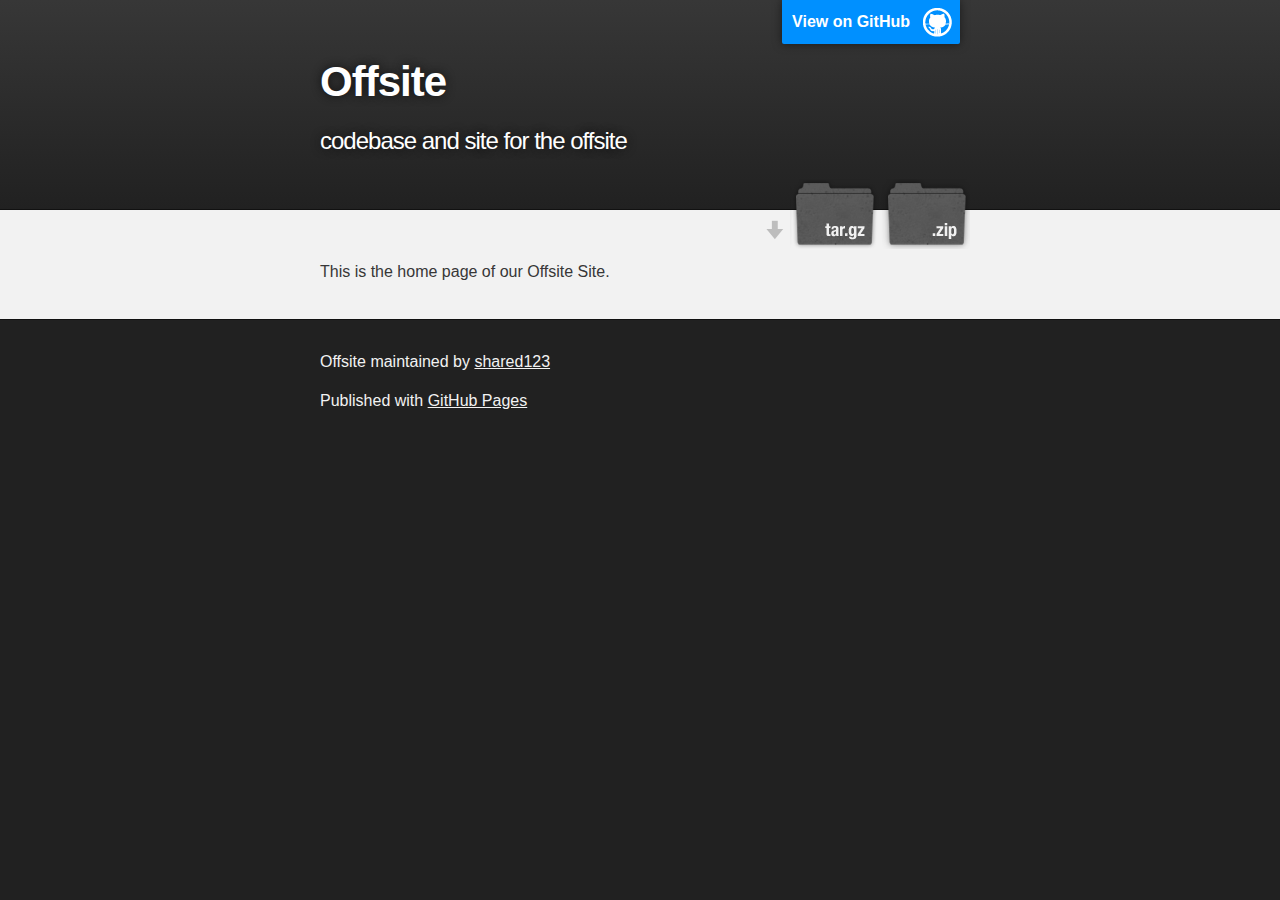
<file: Code/offsite-gh-pages/offsite-gh-pages/index.html>
<!DOCTYPE html>
<html>

  <head>
    <meta charset='utf-8' />
    <meta http-equiv="X-UA-Compatible" content="chrome=1" />
    <meta name="description" content="Offsite : codebase and site for the offsite" />

    <link rel="stylesheet" type="text/css" media="screen" href="stylesheets/stylesheet.css">

    <title>Offsite</title>
  </head>

  <body>

    <!-- HEADER -->
    <div id="header_wrap" class="outer">
        <header class="inner">
          <a id="forkme_banner" href="https://github.com/shared123/offsite">View on GitHub</a>

          <h1 id="project_title">Offsite</h1>
          <h2 id="project_tagline">codebase and site for the offsite</h2>

            <section id="downloads">
              <a class="zip_download_link" href="https://github.com/shared123/offsite/zipball/master">Download this project as a .zip file</a>
              <a class="tar_download_link" href="https://github.com/shared123/offsite/tarball/master">Download this project as a tar.gz file</a>
            </section>
        </header>
    </div>

    <!-- MAIN CONTENT -->
    <div id="main_content_wrap" class="outer">
      <section id="main_content" class="inner">
        <p>This is the home page of our Offsite Site.</p>
      </section>
    </div>

    <!-- FOOTER  -->
    <div id="footer_wrap" class="outer">
      <footer class="inner">
        <p class="copyright">Offsite maintained by <a href="https://github.com/shared123">shared123</a></p>
        <p>Published with <a href="http://pages.github.com">GitHub Pages</a></p>
      </footer>
    </div>

    

  </body>
</html>
</file>
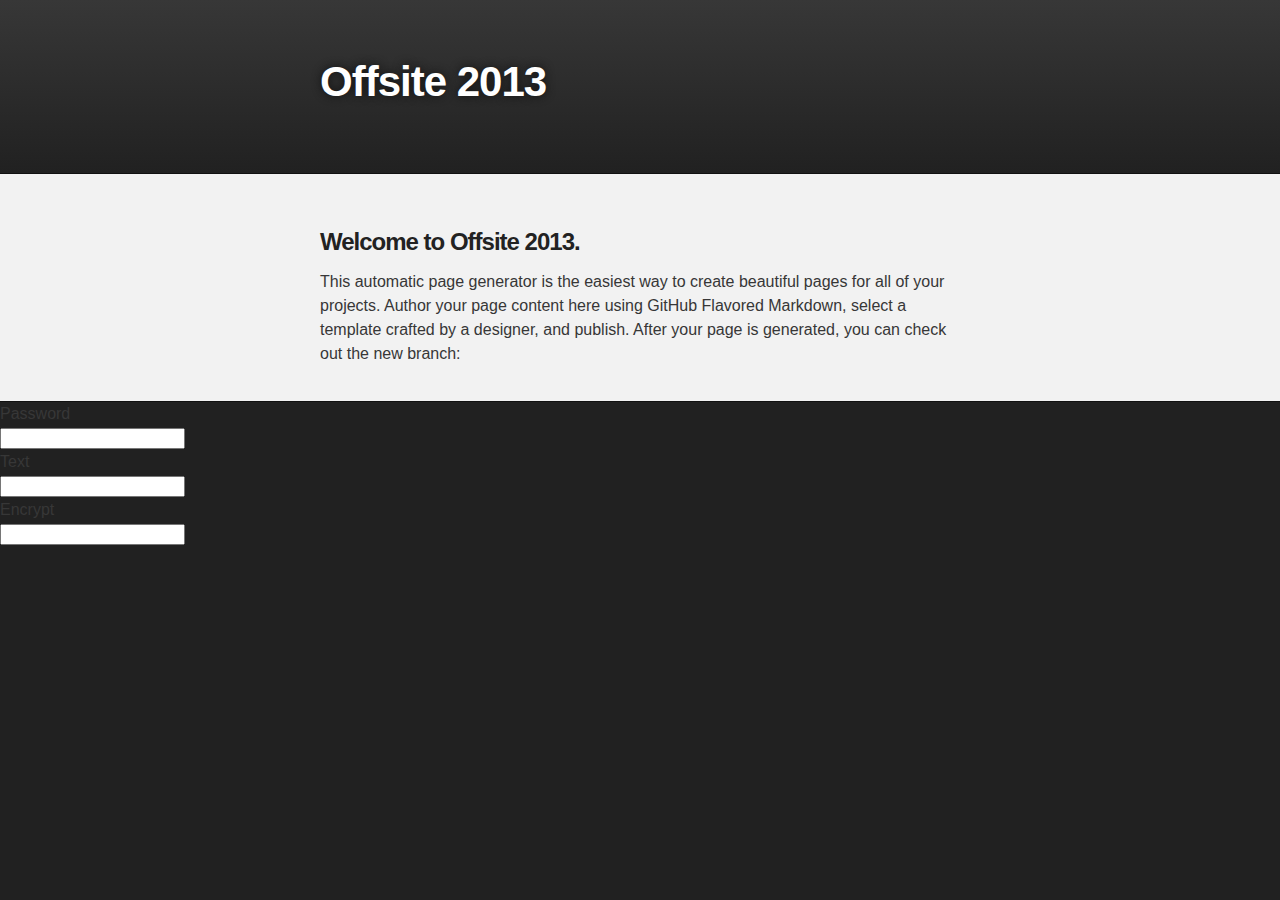
<file: Code/offsite-gh-pages/offsite-gh-pages/offsite.html>
<!DOCTYPE html>
<html manifest="site.appcache">

<head>
    <meta charset='utf-8' />
    <meta http-equiv="X-UA-Compatible" content="chrome=1" />
    <meta name="description" content="Offsite 2013 : " />

    <!-- <link rel="stylesheet" type="text/css" media="screen" href="stylesheets/stylesheet.css"> -->
    <style>
        /*******************************************************************************
        Slate Theme for GitHub Pages
        by Jason Costello, @jsncostello
        *******************************************************************************/

        /*@import url(pygment_trac.css);*/

        /*******************************************************************************
        MeyerWeb Reset
        *******************************************************************************/

        html, body, div, span, applet, object, iframe,
        h1, h2, h3, h4, h5, h6, p, blockquote, pre,
        a, abbr, acronym, address, big, cite, code,
        del, dfn, em, img, ins, kbd, q, s, samp,
        small, strike, strong, sub, sup, tt, var,
        b, u, i, center,
        dl, dt, dd, ol, ul, li,
        fieldset, form, label, legend,
        table, caption, tbody, tfoot, thead, tr, th, td,
        article, aside, canvas, details, embed,
        figure, figcaption, footer, header, hgroup,
        menu, nav, output, ruby, section, summary,
        time, mark, audio, video
        {
            margin: 0;
            padding: 0;
            border: 0;
            font: inherit;
            vertical-align: baseline;
        }

        /* HTML5 display-role reset for older browsers */
        article, aside, details, figcaption, figure,
        footer, header, hgroup, menu, nav, section
        {
            display: block;
        }

        ol, ul
        {
            list-style: none;
        }

        table
        {
            border-collapse: collapse;
            border-spacing: 0;
        }

        /*******************************************************************************
        Theme Styles
        *******************************************************************************/

        body
        {
            box-sizing: border-box;
            color: #373737;
            background: #212121;
            font-size: 16px;
            font-family: 'Myriad Pro', Calibri, Helvetica, Arial, sans-serif;
            line-height: 1.5;
            -webkit-font-smoothing: antialiased;
        }

        h1, h2, h3, h4, h5, h6
        {
            margin: 10px 0;
            font-weight: 700;
            color: #222222;
            font-family: 'Lucida Grande', 'Calibri', Helvetica, Arial, sans-serif;
            letter-spacing: -1px;
        }

        h1
        {
            font-size: 36px;
            font-weight: 700;
        }

        h2
        {
            padding-bottom: 10px;
            font-size: 32px;
            background: url('../images/bg_hr.png') repeat-x bottom;
        }

        h3
        {
            font-size: 24px;
        }

        h4
        {
            font-size: 21px;
        }

        h5
        {
            font-size: 18px;
        }

        h6
        {
            font-size: 16px;
        }

        p
        {
            margin: 10px 0 15px 0;
        }

        footer p
        {
            color: #f2f2f2;
        }

        a
        {
            text-decoration: none;
            color: #007edf;
            text-shadow: none;
            transition: color 0.5s ease;
            transition: text-shadow 0.5s ease;
            -webkit-transition: color 0.5s ease;
            -webkit-transition: text-shadow 0.5s ease;
            -moz-transition: color 0.5s ease;
            -moz-transition: text-shadow 0.5s ease;
            -o-transition: color 0.5s ease;
            -o-transition: text-shadow 0.5s ease;
            -ms-transition: color 0.5s ease;
            -ms-transition: text-shadow 0.5s ease;
        }

            a:hover, a:focus
            {
                text-decoration: underline;
            }

        footer a
        {
            color: #F2F2F2;
            text-decoration: underline;
        }

        em
        {
            font-style: italic;
        }

        strong
        {
            font-weight: bold;
        }

        img
        {
            position: relative;
            margin: 0 auto;
            max-width: 739px;
            padding: 5px;
            margin: 10px 0 10px 0;
            border: 1px solid #ebebeb;
            box-shadow: 0 0 5px #ebebeb;
            -webkit-box-shadow: 0 0 5px #ebebeb;
            -moz-box-shadow: 0 0 5px #ebebeb;
            -o-box-shadow: 0 0 5px #ebebeb;
            -ms-box-shadow: 0 0 5px #ebebeb;
        }

        p img
        {
            display: inline;
            margin: 0;
            padding: 0;
            vertical-align: middle;
            text-align: center;
            border: none;
        }

        pre, code
        {
            width: 100%;
            color: #222;
            background-color: #fff;
            font-family: Monaco, "Bitstream Vera Sans Mono", "Lucida Console", Terminal, monospace;
            font-size: 14px;
            border-radius: 2px;
            -moz-border-radius: 2px;
            -webkit-border-radius: 2px;
        }

        pre
        {
            width: 100%;
            padding: 10px;
            box-shadow: 0 0 10px rgba(0,0,0,.1);
            overflow: auto;
        }

        code
        {
            padding: 3px;
            margin: 0 3px;
            box-shadow: 0 0 10px rgba(0,0,0,.1);
        }

        pre code
        {
            display: block;
            box-shadow: none;
        }

        blockquote
        {
            color: #666;
            margin-bottom: 20px;
            padding: 0 0 0 20px;
            border-left: 3px solid #bbb;
        }


        ul, ol, dl
        {
            margin-bottom: 15px;
        }

        ul
        {
            list-style: inside;
            padding-left: 20px;
        }

        ol
        {
            list-style: decimal inside;
            padding-left: 20px;
        }

        dl dt
        {
            font-weight: bold;
        }

        dl dd
        {
            padding-left: 20px;
            font-style: italic;
        }

        dl p
        {
            padding-left: 20px;
            font-style: italic;
        }

        hr
        {
            height: 1px;
            margin-bottom: 5px;
            border: none;
            background: url('../images/bg_hr.png') repeat-x center;
        }

        table
        {
            border: 1px solid #373737;
            margin-bottom: 20px;
            text-align: left;
        }

        th
        {
            font-family: 'Lucida Grande', 'Helvetica Neue', Helvetica, Arial, sans-serif;
            padding: 10px;
            background: #373737;
            color: #fff;
        }

        td
        {
            padding: 10px;
            border: 1px solid #373737;
        }

        form
        {
            background: #f2f2f2;
            padding: 20px;
        }

        /*******************************************************************************
        Full-Width Styles
        *******************************************************************************/

        .outer
        {
            width: 100%;
        }

        .inner
        {
            position: relative;
            max-width: 640px;
            padding: 20px 10px;
            margin: 0 auto;
        }

        #forkme_banner
        {
            display: block;
            position: absolute;
            top: 0;
            right: 10px;
            z-index: 10;
            padding: 10px 50px 10px 10px;
            color: #fff;
            background: url('../images/blacktocat.png') #0090ff no-repeat 95% 50%;
            font-weight: 700;
            box-shadow: 0 0 10px rgba(0,0,0,.5);
            border-bottom-left-radius: 2px;
            border-bottom-right-radius: 2px;
        }

        #header_wrap
        {
            background: #212121;
            background: -moz-linear-gradient(top, #373737, #212121);
            background: -webkit-linear-gradient(top, #373737, #212121);
            background: -ms-linear-gradient(top, #373737, #212121);
            background: -o-linear-gradient(top, #373737, #212121);
            background: linear-gradient(top, #373737, #212121);
        }

            #header_wrap .inner
            {
                padding: 50px 10px 30px 10px;
            }

        #project_title
        {
            margin: 0;
            color: #fff;
            font-size: 42px;
            font-weight: 700;
            text-shadow: #111 0px 0px 10px;
        }

        #project_tagline
        {
            color: #fff;
            font-size: 24px;
            font-weight: 300;
            background: none;
            text-shadow: #111 0px 0px 10px;
        }

        #downloads
        {
            position: absolute;
            width: 210px;
            z-index: 10;
            bottom: -40px;
            right: 0;
            height: 70px;
            background: url('../images/icon_download.png') no-repeat 0% 90%;
        }

        .zip_download_link
        {
            display: block;
            float: right;
            width: 90px;
            height: 70px;
            text-indent: -5000px;
            overflow: hidden;
            background: url(../images/sprite_download.png) no-repeat bottom left;
        }

        .tar_download_link
        {
            display: block;
            float: right;
            width: 90px;
            height: 70px;
            text-indent: -5000px;
            overflow: hidden;
            background: url(../images/sprite_download.png) no-repeat bottom right;
            margin-left: 10px;
        }

        .zip_download_link:hover
        {
            background: url(../images/sprite_download.png) no-repeat top left;
        }

        .tar_download_link:hover
        {
            background: url(../images/sprite_download.png) no-repeat top right;
        }

        #main_content_wrap
        {
            background: #f2f2f2;
            border-top: 1px solid #111;
            border-bottom: 1px solid #111;
        }

        #main_content
        {
            padding-top: 40px;
        }

        #footer_wrap
        {
            background: #212121;
        }



        /*******************************************************************************
        Small Device Styles
        *******************************************************************************/

        @media screen and (max-width: 480px)
        {
            body
            {
                font-size: 14px;
            }

            #downloads
            {
                display: none;
            }

            .inner
            {
                min-width: 320px;
                max-width: 480px;
            }

            #project_title
            {
                font-size: 32px;
            }

            h1
            {
                font-size: 28px;
            }

            h2
            {
                font-size: 24px;
            }

            h3
            {
                font-size: 21px;
            }

            h4
            {
                font-size: 18px;
            }

            h5
            {
                font-size: 14px;
            }

            h6
            {
                font-size: 12px;
            }

            code, pre
            {
                min-width: 320px;
                max-width: 480px;
                font-size: 11px;
            }
        }
    </style>

    <script src="javascripts/offsite.js"></script>
    <script src="javascripts/main.js"></script>
    <title>Offsite 2013</title>
</head>

<body>

    <!-- HEADER -->
    <div id="header_wrap" class="outer">
        <header class="inner">
            <!-- <a id="forkme_banner" href="https://github.com/josephaanthony">View on GitHub</a> -->

            <h1 id="project_title">Offsite 2013</h1>
            <h2 id="project_tagline"></h2>

        </header>
    </div>

    <!-- MAIN CONTENT -->
    <div id="main_content_wrap" class="outer">
        <section id="main_content" class="inner">
            <h3>
                <a name="welcome-to-offsite-2013" class="anchor" href="#welcome-to-offsite-2013"><span class="octicon octicon-link"></span></a>Welcome to Offsite 2013.</h3>

            <p>This automatic page generator is the easiest way to create beautiful pages for all of your projects. Author your page content here using GitHub Flavored Markdown, select a template crafted by a designer, and publish. After your page is generated, you can check out the new branch:</p>
        </section>
    </div>


    <div class="control-group">
        <label class="control-label" for="password">Password</label>
        <div class="controls">
            <input id="password" type="password"/>
        </div>
    </div>
    
    <div class="control-group">
        <label class="control-label" for="text" id="text-label">Text</label>
        <div class="controls">
            <input id="text" type="text"/>
        </div>
    </div>
    
    <div class="control-group">
        <label class="control-label" for="encrypt" id="encrypt-label">Encrypt</label>
        <div class="controls">
            <input id="encrypt" type="text"/>
        </div>
    </div>

    <!-- FOOTER  -->
    <div id="footer_wrap" class="outer">
        <footer class="inner">
            <p></p>
        </footer>
    </div>



    <script>

        var password = $('#password'),
        text = $('#text'),
        enc = $('#encrypt')
        , encrypt = function () {
            enc.val(Tea.encrypt(text.val(), password.val()))
        }, decrypt = function () {
            text.val(Tea.decrypt(enc.val(), password.val()))
        };
        $('#text-label').click(decrypt)
        $('#encrypt-label').click(encrypt)
        text.on('blur', encrypt)
        enc.on('blur', decrypt);

        var Tea = new function () // Tea namespace
        {
            /*
             * encrypt text using Corrected Block TEA (xxtea) algorithm
             *
             * @param {string} plaintext String to be encrypted (multi-byte safe)
             * @param {string} password  Password to be used for encryption (1st 16 chars)
             * @returns {string} encrypted text
             */
            this.encrypt = function (plaintext, password) {
                if (plaintext.length == 0) return (''); // nothing to encrypt
                // convert string to array of longs after converting any multi-byte chars to UTF-8
                var v = Tea.strToLongs(Utf8.encode(plaintext));
                if (v.length <= 1) v[1] = 0; // algorithm doesn't work for n<2 so fudge by adding a null
                // simply convert first 16 chars of password as key
                var k = Tea.strToLongs(Utf8.encode(password).slice(0, 16));
                var n = v.length;

                // ---- <TEA coding> ---- 
                var z = v[n - 1],
                    y = v[0],
                    delta = 0x9E3779B9;
                var mx, e, q = Math.floor(6 + 52 / n),
                    sum = 0;

                while (q-- > 0) { // 6 + 52/n operations gives between 6 & 32 mixes on each word
                    sum += delta;
                    e = sum >>> 2 & 3;
                    for (var p = 0; p < n; p++) {
                        y = v[(p + 1) % n];
                        mx = (z >>> 5 ^ y << 2) + (y >>> 3 ^ z << 4) ^ (sum ^ y) + (k[p & 3 ^ e] ^ z);
                        z = v[p] += mx;
                    }
                }

                // ---- </TEA> ----
                var ciphertext = Tea.longsToStr(v);

                return Base64.encode(ciphertext);
            }

            /*
             * decrypt text using Corrected Block TEA (xxtea) algorithm
             *
             * @param {string} ciphertext String to be decrypted
             * @param {string} password   Password to be used for decryption (1st 16 chars)
             * @returns {string} decrypted text
             */
            this.decrypt = function (ciphertext, password) {
                if (ciphertext.length == 0) return ('');
                var v = Tea.strToLongs(Base64.decode(ciphertext));
                var k = Tea.strToLongs(Utf8.encode(password).slice(0, 16));
                var n = v.length;

                // ---- <TEA decoding> ---- 
                var z = v[n - 1],
                    y = v[0],
                    delta = 0x9E3779B9;
                var mx, e, q = Math.floor(6 + 52 / n),
                    sum = q * delta;

                while (sum != 0) {
                    e = sum >>> 2 & 3;
                    for (var p = n - 1; p >= 0; p--) {
                        z = v[p > 0 ? p - 1 : n - 1];
                        mx = (z >>> 5 ^ y << 2) + (y >>> 3 ^ z << 4) ^ (sum ^ y) + (k[p & 3 ^ e] ^ z);
                        y = v[p] -= mx;
                    }
                    sum -= delta;
                }

                // ---- </TEA> ---- 
                var plaintext = Tea.longsToStr(v);

                // strip trailing null chars resulting from filling 4-char blocks:
                plaintext = plaintext.replace(/\0+$/, '');

                return Utf8.decode(plaintext);
            }

            /* - - - - - - - - - - - - - - - - - - - - - - - - - - - - - - - - - - - - - - - - - - - - - - -  */

            // supporting functions
            this.strToLongs = function (s) { // convert string to array of longs, each containing 4 chars
                // note chars must be within ISO-8859-1 (with Unicode code-point < 256) to fit 4/long
                var l = new Array(Math.ceil(s.length / 4));
                for (var i = 0; i < l.length; i++) {
                    // note little-endian encoding - endianness is irrelevant as long as 
                    // it is the same in longsToStr() 
                    l[i] = s.charCodeAt(i * 4) + (s.charCodeAt(i * 4 + 1) << 8) + (s.charCodeAt(i * 4 + 2) << 16) + (s.charCodeAt(i * 4 + 3) << 24);
                }
                return l; // note running off the end of the string generates nulls since 
            } // bitwise operators treat NaN as 0
            this.longsToStr = function (l) { // convert array of longs back to string
                var a = new Array(l.length);
                for (var i = 0; i < l.length; i++) {
                    a[i] = String.fromCharCode(l[i] & 0xFF, l[i] >>> 8 & 0xFF, l[i] >>> 16 & 0xFF, l[i] >>> 24 & 0xFF);
                }
                return a.join(''); // use Array.join() rather than repeated string appends for efficiency in IE
            }
        }

        var Base64 = new function () // Base64 namespace
        {
            this.code = "ABCDEFGHIJKLMNOPQRSTUVWXYZabcdefghijklmnopqrstuvwxyz0123456789+/=";

            /**
             * Encode string into Base64, as defined by RFC 4648 [http://tools.ietf.org/html/rfc4648]
             * (instance method extending String object). As per RFC 4648, no newlines are added.
             *
             * @param {String} str The string to be encoded as base-64
             * @param {Boolean} [utf8encode=false] Flag to indicate whether str is Unicode string to be encoded 
             *   to UTF8 before conversion to base64; otherwise string is assumed to be 8-bit characters
             * @returns {String} Base64-encoded string
             */
            this.encode = function (str, utf8encode) { // http://tools.ietf.org/html/rfc4648
                utf8encode = (typeof utf8encode == 'undefined') ? false : utf8encode;
                var o1, o2, o3, bits, h1, h2, h3, h4, e = [],
                    pad = '',
                    c, plain, coded;
                var b64 = Base64.code;

                plain = utf8encode ? Utf8.encode(str) : str;

                c = plain.length % 3; // pad string to length of multiple of 3
                if (c > 0) {
                    while (c++ < 3) {
                        pad += '=';
                        plain += '\0';
                    }
                }
                // note: doing padding here saves us doing special-case packing for trailing 1 or 2 chars
                for (c = 0; c < plain.length; c += 3) { // pack three octets into four hexets
                    o1 = plain.charCodeAt(c);
                    o2 = plain.charCodeAt(c + 1);
                    o3 = plain.charCodeAt(c + 2);

                    bits = o1 << 16 | o2 << 8 | o3;

                    h1 = bits >> 18 & 0x3f;
                    h2 = bits >> 12 & 0x3f;
                    h3 = bits >> 6 & 0x3f;
                    h4 = bits & 0x3f;

                    // use hextets to index into code string
                    e[c / 3] = b64.charAt(h1) + b64.charAt(h2) + b64.charAt(h3) + b64.charAt(h4);
                }
                coded = e.join(''); // join() is far faster than repeated string concatenation in IE
                // replace 'A's from padded nulls with '='s
                coded = coded.slice(0, coded.length - pad.length) + pad;

                return coded;
            }

            /**
             * Decode string from Base64, as defined by RFC 4648 [http://tools.ietf.org/html/rfc4648]
             * (instance method extending String object). As per RFC 4648, newlines are not catered for.
             *
             * @param {String} str The string to be decoded from base-64
             * @param {Boolean} [utf8decode=false] Flag to indicate whether str is Unicode string to be decoded 
             *   from UTF8 after conversion from base64
             * @returns {String} decoded string
             */
            this.decode = function (str, utf8decode) {
                utf8decode = (typeof utf8decode == 'undefined') ? false : utf8decode;
                var o1, o2, o3, h1, h2, h3, h4, bits, d = [],
                    plain, coded;
                var b64 = Base64.code;

                coded = utf8decode ? Utf8.decode(str) : str;


                for (var c = 0; c < coded.length; c += 4) { // unpack four hexets into three octets
                    h1 = b64.indexOf(coded.charAt(c));
                    h2 = b64.indexOf(coded.charAt(c + 1));
                    h3 = b64.indexOf(coded.charAt(c + 2));
                    h4 = b64.indexOf(coded.charAt(c + 3));

                    bits = h1 << 18 | h2 << 12 | h3 << 6 | h4;

                    o1 = bits >>> 16 & 0xff;
                    o2 = bits >>> 8 & 0xff;
                    o3 = bits & 0xff;

                    d[c / 4] = String.fromCharCode(o1, o2, o3);
                    // check for padding
                    if (h4 == 0x40) d[c / 4] = String.fromCharCode(o1, o2);
                    if (h3 == 0x40) d[c / 4] = String.fromCharCode(o1);
                }
                plain = d.join(''); // join() is far faster than repeated string concatenation in IE
                return utf8decode ? Utf8.decode(plain) : plain;
            }
        }

        var Utf8 = new function () // Utf8 namespace
        {
            /**
             * Encode multi-byte Unicode string into utf-8 multiple single-byte characters 
             * (BMP / basic multilingual plane only)
             *
             * Chars in range U+0080 - U+07FF are encoded in 2 chars, U+0800 - U+FFFF in 3 chars
             *
             * @param {String} strUni Unicode string to be encoded as UTF-8
             * @returns {String} encoded string
             */
            this.encode = function (strUni) {
                // use regular expressions & String.replace callback function for better efficiency 
                // than procedural approaches
                var strUtf = strUni.replace(/[\u0080-\u07ff]/g, // U+0080 - U+07FF => 2 bytes 110yyyyy, 10zzzzzz


                function (c) {
                    var cc = c.charCodeAt(0);
                    return String.fromCharCode(0xc0 | cc >> 6, 0x80 | cc & 0x3f);
                });
                strUtf = strUtf.replace(/[\u0800-\uffff]/g, // U+0800 - U+FFFF => 3 bytes 1110xxxx, 10yyyyyy, 10zzzzzz


                function (c) {
                    var cc = c.charCodeAt(0);
                    return String.fromCharCode(0xe0 | cc >> 12, 0x80 | cc >> 6 & 0x3F, 0x80 | cc & 0x3f);
                });
                return strUtf;
            }

            /**
             * Decode utf-8 encoded string back into multi-byte Unicode characters
             *
             * @param {String} strUtf UTF-8 string to be decoded back to Unicode
             * @returns {String} decoded string
             */
            this.decode = function (strUtf) {
                // note: decode 3-byte chars first as decoded 2-byte strings could appear to be 3-byte char!
                var strUni = strUtf.replace(/[\u00e0-\u00ef][\u0080-\u00bf][\u0080-\u00bf]/g, // 3-byte chars


                function (c) { // (note parentheses for precence)
                    var cc = ((c.charCodeAt(0) & 0x0f) << 12) | ((c.charCodeAt(1) & 0x3f) << 6) | (c.charCodeAt(2) & 0x3f);
                    return String.fromCharCode(cc);
                });
                strUni = strUni.replace(/[\u00c0-\u00df][\u0080-\u00bf]/g, // 2-byte chars


                function (c) { // (note parentheses for precence)
                    var cc = (c.charCodeAt(0) & 0x1f) << 6 | c.charCodeAt(1) & 0x3f;
                    return String.fromCharCode(cc);
                });
                return strUni;
            }
        }
    </script>
</body>
</html>
</file>
<file: Code/offsite-gh-pages/offsite-gh-pages/stylesheets/stylesheet.css>
/*******************************************************************************
Slate Theme for GitHub Pages
by Jason Costello, @jsncostello
*******************************************************************************/

@import url(pygment_trac.css);

/*******************************************************************************
MeyerWeb Reset
*******************************************************************************/

html, body, div, span, applet, object, iframe,
h1, h2, h3, h4, h5, h6, p, blockquote, pre,
a, abbr, acronym, address, big, cite, code,
del, dfn, em, img, ins, kbd, q, s, samp,
small, strike, strong, sub, sup, tt, var,
b, u, i, center,
dl, dt, dd, ol, ul, li,
fieldset, form, label, legend,
table, caption, tbody, tfoot, thead, tr, th, td,
article, aside, canvas, details, embed,
figure, figcaption, footer, header, hgroup,
menu, nav, output, ruby, section, summary,
time, mark, audio, video {
  margin: 0;
  padding: 0;
  border: 0;
  font: inherit;
  vertical-align: baseline;
}

/* HTML5 display-role reset for older browsers */
article, aside, details, figcaption, figure,
footer, header, hgroup, menu, nav, section {
  display: block;
}

ol, ul {
  list-style: none;
}

table {
  border-collapse: collapse;
  border-spacing: 0;
}

/*******************************************************************************
Theme Styles
*******************************************************************************/

body {
  box-sizing: border-box;
  color:#373737;
  background: #212121;
  font-size: 16px;
  font-family: 'Myriad Pro', Calibri, Helvetica, Arial, sans-serif;
  line-height: 1.5;
  -webkit-font-smoothing: antialiased;
}

h1, h2, h3, h4, h5, h6 {
  margin: 10px 0;
  font-weight: 700;
  color:#222222;
  font-family: 'Lucida Grande', 'Calibri', Helvetica, Arial, sans-serif;
  letter-spacing: -1px;
}

h1 {
  font-size: 36px;
  font-weight: 700;
}

h2 {
  padding-bottom: 10px;
  font-size: 32px;
  background: url('../images/bg_hr.png') repeat-x bottom;
}

h3 {
  font-size: 24px;
}

h4 {
  font-size: 21px;
}

h5 {
  font-size: 18px;
}

h6 {
  font-size: 16px;
}

p {
  margin: 10px 0 15px 0;
}

footer p {
  color: #f2f2f2;
}

a {
  text-decoration: none;
  color: #007edf;
  text-shadow: none;

  transition: color 0.5s ease;
  transition: text-shadow 0.5s ease;
  -webkit-transition: color 0.5s ease;
  -webkit-transition: text-shadow 0.5s ease;
  -moz-transition: color 0.5s ease;
  -moz-transition: text-shadow 0.5s ease;
  -o-transition: color 0.5s ease;
  -o-transition: text-shadow 0.5s ease;
  -ms-transition: color 0.5s ease;
  -ms-transition: text-shadow 0.5s ease;
}

a:hover, a:focus {text-decoration: underline;}

footer a {
  color: #F2F2F2;
  text-decoration: underline;
}

em {
  font-style: italic;
}

strong {
  font-weight: bold;
}

img {
  position: relative;
  margin: 0 auto;
  max-width: 739px;
  padding: 5px;
  margin: 10px 0 10px 0;
  border: 1px solid #ebebeb;

  box-shadow: 0 0 5px #ebebeb;
  -webkit-box-shadow: 0 0 5px #ebebeb;
  -moz-box-shadow: 0 0 5px #ebebeb;
  -o-box-shadow: 0 0 5px #ebebeb;
  -ms-box-shadow: 0 0 5px #ebebeb;
}

p img {
  display: inline;
  margin: 0;
  padding: 0;
  vertical-align: middle;
  text-align: center;
  border: none;
}

pre, code {
  width: 100%;
  color: #222;
  background-color: #fff;

  font-family: Monaco, "Bitstream Vera Sans Mono", "Lucida Console", Terminal, monospace;
  font-size: 14px;

  border-radius: 2px;
  -moz-border-radius: 2px;
  -webkit-border-radius: 2px;
}

pre {
  width: 100%;
  padding: 10px;
  box-shadow: 0 0 10px rgba(0,0,0,.1);
  overflow: auto;
}

code {
  padding: 3px;
  margin: 0 3px;
  box-shadow: 0 0 10px rgba(0,0,0,.1);
}

pre code {
  display: block;
  box-shadow: none;
}

blockquote {
  color: #666;
  margin-bottom: 20px;
  padding: 0 0 0 20px;
  border-left: 3px solid #bbb;
}


ul, ol, dl {
  margin-bottom: 15px
}

ul {
  list-style: inside;
  padding-left: 20px;
}

ol {
  list-style: decimal inside;
  padding-left: 20px;
}

dl dt {
  font-weight: bold;
}

dl dd {
  padding-left: 20px;
  font-style: italic;
}

dl p {
  padding-left: 20px;
  font-style: italic;
}

hr {
  height: 1px;
  margin-bottom: 5px;
  border: none;
  background: url('../images/bg_hr.png') repeat-x center;
}

table {
  border: 1px solid #373737;
  margin-bottom: 20px;
  text-align: left;
 }

th {
  font-family: 'Lucida Grande', 'Helvetica Neue', Helvetica, Arial, sans-serif;
  padding: 10px;
  background: #373737;
  color: #fff;
 }

td {
  padding: 10px;
  border: 1px solid #373737;
 }

form {
  background: #f2f2f2;
  padding: 20px;
}

/*******************************************************************************
Full-Width Styles
*******************************************************************************/

.outer {
  width: 100%;
}

.inner {
  position: relative;
  max-width: 640px;
  padding: 20px 10px;
  margin: 0 auto;
}

#forkme_banner {
  display: block;
  position: absolute;
  top:0;
  right: 10px;
  z-index: 10;
  padding: 10px 50px 10px 10px;
  color: #fff;
  background: url('../images/blacktocat.png') #0090ff no-repeat 95% 50%;
  font-weight: 700;
  box-shadow: 0 0 10px rgba(0,0,0,.5);
  border-bottom-left-radius: 2px;
  border-bottom-right-radius: 2px;
}

#header_wrap {
  background: #212121;
  background: -moz-linear-gradient(top, #373737, #212121);
  background: -webkit-linear-gradient(top, #373737, #212121);
  background: -ms-linear-gradient(top, #373737, #212121);
  background: -o-linear-gradient(top, #373737, #212121);
  background: linear-gradient(top, #373737, #212121);
}

#header_wrap .inner {
  padding: 50px 10px 30px 10px;
}

#project_title {
  margin: 0;
  color: #fff;
  font-size: 42px;
  font-weight: 700;
  text-shadow: #111 0px 0px 10px;
}

#project_tagline {
  color: #fff;
  font-size: 24px;
  font-weight: 300;
  background: none;
  text-shadow: #111 0px 0px 10px;
}

#downloads {
  position: absolute;
  width: 210px;
  z-index: 10;
  bottom: -40px;
  right: 0;
  height: 70px;
  background: url('../images/icon_download.png') no-repeat 0% 90%;
}

.zip_download_link {
  display: block;
  float: right;
  width: 90px;
  height:70px;
  text-indent: -5000px;
  overflow: hidden;
  background: url(../images/sprite_download.png) no-repeat bottom left;
}

.tar_download_link {
  display: block;
  float: right;
  width: 90px;
  height:70px;
  text-indent: -5000px;
  overflow: hidden;
  background: url(../images/sprite_download.png) no-repeat bottom right;
  margin-left: 10px;
}

.zip_download_link:hover {
  background: url(../images/sprite_download.png) no-repeat top left;
}

.tar_download_link:hover {
  background: url(../images/sprite_download.png) no-repeat top right;
}

#main_content_wrap {
  background: #f2f2f2;
  border-top: 1px solid #111;
  border-bottom: 1px solid #111;
}

#main_content {
  padding-top: 40px;
}

#footer_wrap {
  background: #212121;
}



/*******************************************************************************
Small Device Styles
*******************************************************************************/

@media screen and (max-width: 480px) {
  body {
    font-size:14px;
  }

  #downloads {
    display: none;
  }

  .inner {
    min-width: 320px;
    max-width: 480px;
  }

  #project_title {
  font-size: 32px;
  }

  h1 {
    font-size: 28px;
  }

  h2 {
    font-size: 24px;
  }

  h3 {
    font-size: 21px;
  }

  h4 {
    font-size: 18px;
  }

  h5 {
    font-size: 14px;
  }

  h6 {
    font-size: 12px;
  }

  code, pre {
    min-width: 320px;
    max-width: 480px;
    font-size: 11px;
  }

}
</file>
